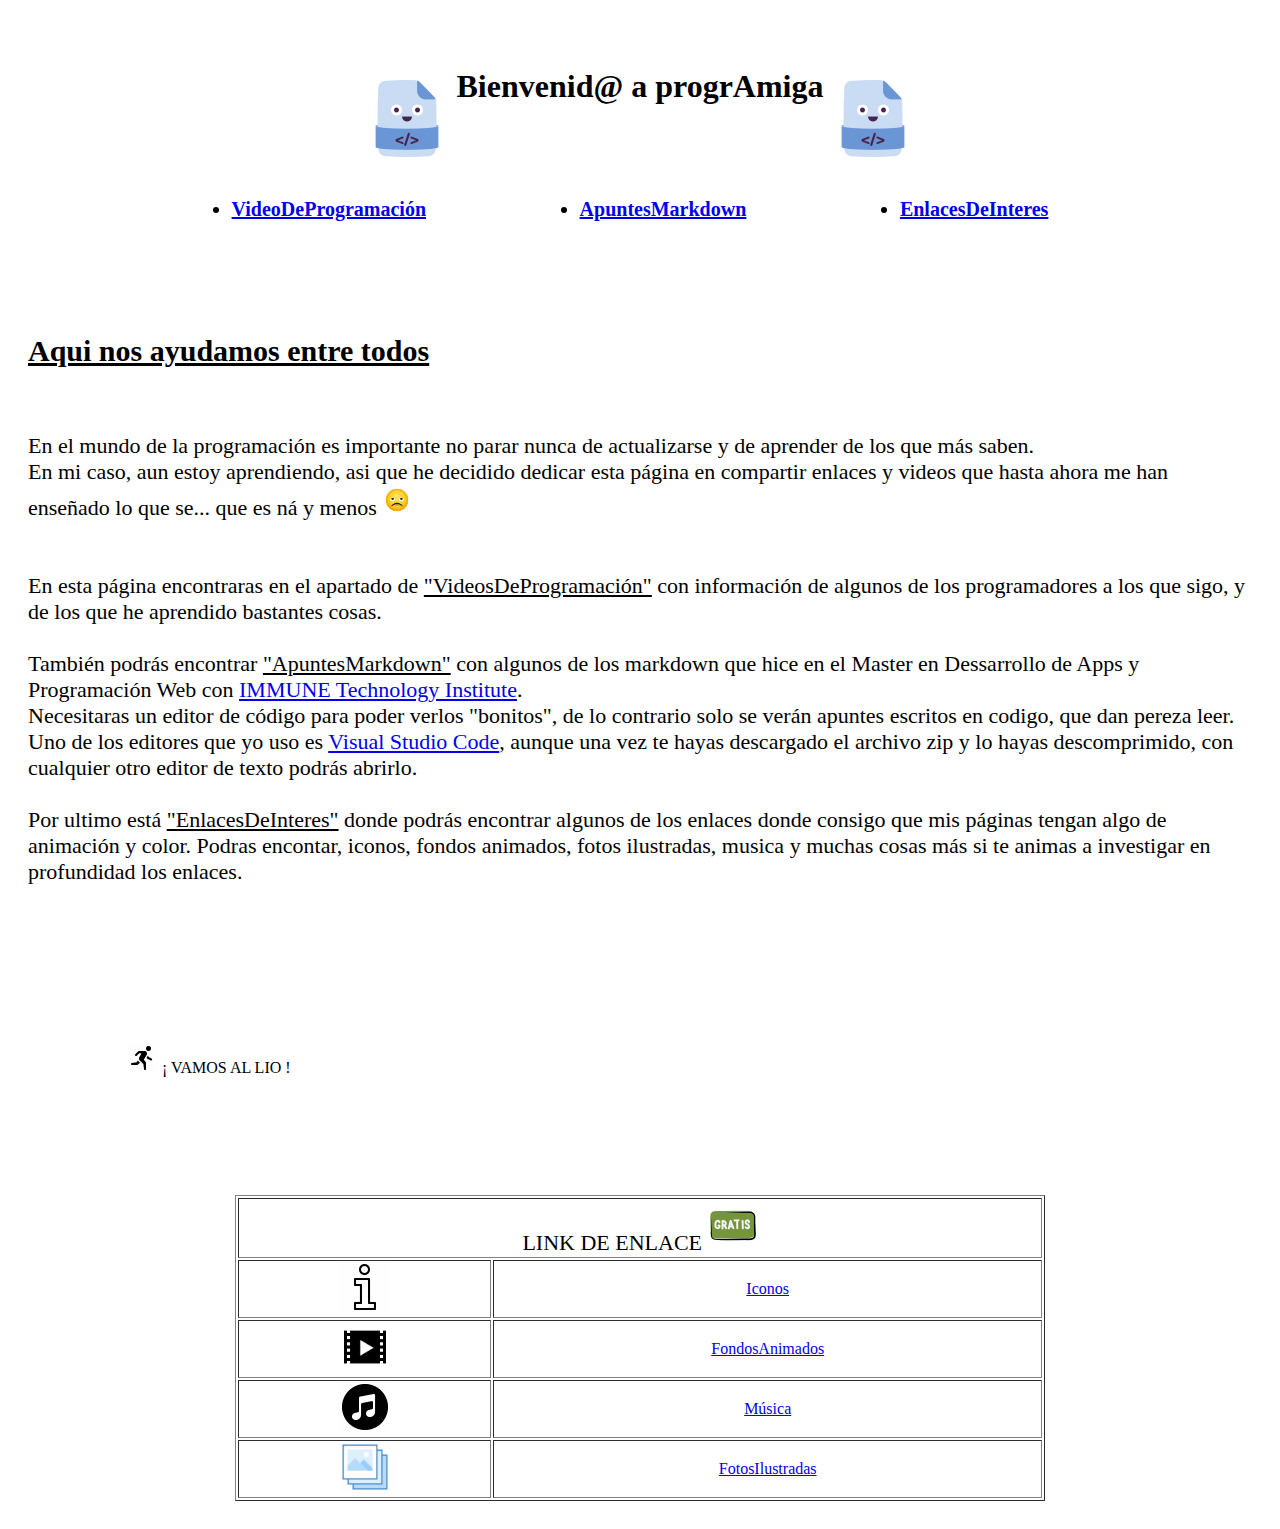
<file: index.html>
<!DOCTYPE html>
<html lang="en">
  <head>
    <meta charset="UTF-8" />
    <meta name="viewport" content="width=device-width, initial-scale=1.0" />
    <meta name="author" content="Alba Panato Alegre" />
    <meta
      name="description"
      content="He creado un espacio donde compartir lo aprendido sobre programación hasta ahora, para poner en practica lo aprendido y ayudar a otras personas a entenderlo mejor."
    />
    <meta
      name="keywords"
      content="programacion, aprender a programar, HTML, markdown,apuntes,videos, imagenes"
    />
    <link
      rel="shortcut icon"
      href="src/icons/index/icon-programiga.png"
      type="image/x-icon"
    />

    <title>ProgrAmiga</title>
  </head>
  <body style="padding: 20px">
    <!--añadir estos estilos con css -->
    <header style="padding: 40px">
      <!--añadir estos estilos con css -->
      <div style="display: flex; margin: auto">
        <!--añadir estos estilos con css -->
        <h1 style="display: flex; margin: auto">
          <!--añadir estos estilos con css -->
          <img
            src="src/icons/index/icon-programiga.png"
            alt="icono dev con cara sonriente"
          />
          <strong>Bienvenid@ a progrAmiga</strong>
          <img
            src="src/icons/index/icon-programiga.png"
            alt="icono dev con cara sonriente"
          />
        </h1>
      </div>
      <ul
        style="
          font-size: 20px;
          display: flex;
          justify-content: space-evenly;
          padding: 10px;
        "
      >
        <!--añadir estos estilos con css -->
        <li>
          <a href="videos.html" target="_blank"
            ><strong>VideoDeProgramación </strong></a
          >
        </li>
        <li>
          <a href="apuntes.html" target="_blank"
            ><strong>ApuntesMarkdown</strong></a
          >
        </li>
        <li>
          <a href="#EnlacesDeInteres"><strong>EnlacesDeInteres</strong></a>
        </li>
      </ul>
    </header>
    <main>
      <br />

      <section>
        <h2 style="font-size: 30px"><u> Aqui nos ayudamos entre todos </u></h2>
        <!--añadir estos estilos con css -->
        <br />
        <p style="font-size: 22px">
          <!--añadir estos estilos con css -->
          En el mundo de la programación es importante no parar nunca de
          actualizarse y de aprender de los que más saben.<br />En mi caso, aun
          estoy aprendiendo, asi que he decidido dedicar esta página en
          compartir enlaces y videos que hasta ahora me han enseñado lo que
          se... que es ná y menos
          <img
            src="src/icons/index/icono-ceño.png"
            width="30px"
            alt="Cara de resignación"
            title="¡ QUE PENA DOY !"
          /><!--añadir estos estilos con css -->
          <br /><br /><br />
          En esta página encontraras en el apartado de
          <u>"VideosDeProgramación"</u> con información de algunos de los
          programadores a los que sigo, y de los que he aprendido bastantes
          cosas. <br /><br />
          También podrás encontrar <u>"ApuntesMarkdown"</u> con algunos de los
          markdown que hice en el Master en Dessarrollo de Apps y Programación
          Web con
          <a href="https://immune.institute/"> IMMUNE Technology Institute</a
          >.<br />
          Necesitaras un editor de código para poder verlos "bonitos", de lo
          contrario solo se verán apuntes escritos en codigo, que dan pereza
          leer.<br />
          Uno de los editores que yo uso es
          <a href="https://code.visualstudio.com/download">Visual Studio Code</a
          >, aunque una vez te hayas descargado el archivo zip y lo hayas
          descomprimido, con cualquier otro editor de texto podrás abrirlo.<br /><br />
          Por ultimo está <u>"EnlacesDeInteres"</u> donde podrás encontrar
          algunos de los enlaces donde consigo que mis páginas tengan algo de
          animación y color. Podras encontar, iconos, fondos animados, fotos
          ilustradas, musica y muchas cosas más si te animas a investigar en
          profundidad los enlaces.
        </p>
      </section>
      <br />
      <br />
      <section style="padding: 100px">
        <!--añadir estos estilos con css -->
        <img
          src="src/icons/index/icons-correr.gif"
          alt="Icono corriendo"
          title="¡ CORRE, VAMOS A APRENDER ALGO NUEVO !"
        />
        ¡ VAMOS AL LIO !
        <br />
        <br />
      </section>
      <aside id="EnlacesDeInteres">
        <table style="margin: auto; text-align: center" border="1">
          <!--añadir estos estilos con css -->
          <thead>
            <tr>
              <td width="800px" colspan="2" style="font-size: 22px">
                <!--añadir estos estilos con css -->
                LINK DE ENLACE
                <img
                  src="src/icons/index/icono-gratis.png"
                  width="50px"
                  alt="icono gratis"
                />
              </td>
            </tr>
          </thead>
          <tbody>
            <tr>
              <td>
                <a
                  href="https://iconos8.es/icons"
                  target="_blank"
                  title=" Pincha para ver la página de iconos"
                  ><img
                    src="src/icons/index/icono-icono.gif"
                    width="50px"
                    alt="gif icono"
                    title="Pincha para ver la página de iconos"
                  />
                  <!--agregar icono estatico y poner display none al gif, añadir :hover display none estatico y que aparezca solo el gif-->
                </a>
              </td>
              <td>
                <a
                  href="https://iconos8.es/icons"
                  target="_blank"
                  title=" Pincha para ver la página de iconos"
                  >Iconos
                </a>
              </td>
            </tr>
            <tr>
              <td>
                <a
                  href="https://pixabay.com/es/videos/search/fondo%20animado/"
                  target="_blank"
                  title=" Pincha para ver la página de fondos animados"
                  ><img
                    src="src/icons/index/icono-fondo-animado.gif"
                    width="50px"
                    alt="gif fondo animado"
                    title="Pincha para ver la página de fondos dinámicos"
                /></a>
                <!--agregar icono estatico y poner display none al gif, añadir :hover display none estatico y que aparezca solo el gif-->
              </td>
              <td>
                <a
                  href="https://pixabay.com/es/videos/search/fondo%20animado/"
                  target="_blank"
                  title=" Pincha para ver la página de fondos animados"
                >
                  FondosAnimados
                </a>
              </td>
            </tr>
            <tr>
              <td>
                <a
                  href="https://pixabay.com/es/music/"
                  target="_blank"
                  title="Pincha para descargar música"
                  ><img
                    src="src/icons/index/icono-musica.gif"
                    width="50px"
                    alt="gif iTunes"
                  />
                </a>
                <!--agregar icono estatico y poner display none al gif, añadir :hover display none estatico y que aparezca solo el gif-->
              </td>
              <td>
                <a
                  href="https://pixabay.com/es/music/"
                  target="_blank"
                  title="Pincha para descargar música"
                >
                  Música
                </a>
              </td>
            </tr>
            <tr>
              <td>
                <a
                  href="https://pixabay.com/es/illustrations/"
                  target="_blank"
                  title=" Pincha para ver fotos ilustradas"
                  ><img
                    src="src/icons/index/icono-imagenes-ilustradas.gif"
                    alt="gif imagen ilustrada"
                    width="50px"
                  />
                </a>
                <!--agregar icono estatico y poner display none al gif, añadir :hover display none estatico y que aparezca solo el gif-->
              </td>
              <td>
                <a
                  href="https://pixabay.com/es/illustrations/"
                  target="_blank"
                  title=" Pincha para ver fotos ilustradas"
                >
                  FotosIlustradas</a
                >
              </td>
            </tr>
          </tbody>
        </table>
      </aside>
    </main>
    <footer></footer>
  </body>
</html>
</file>
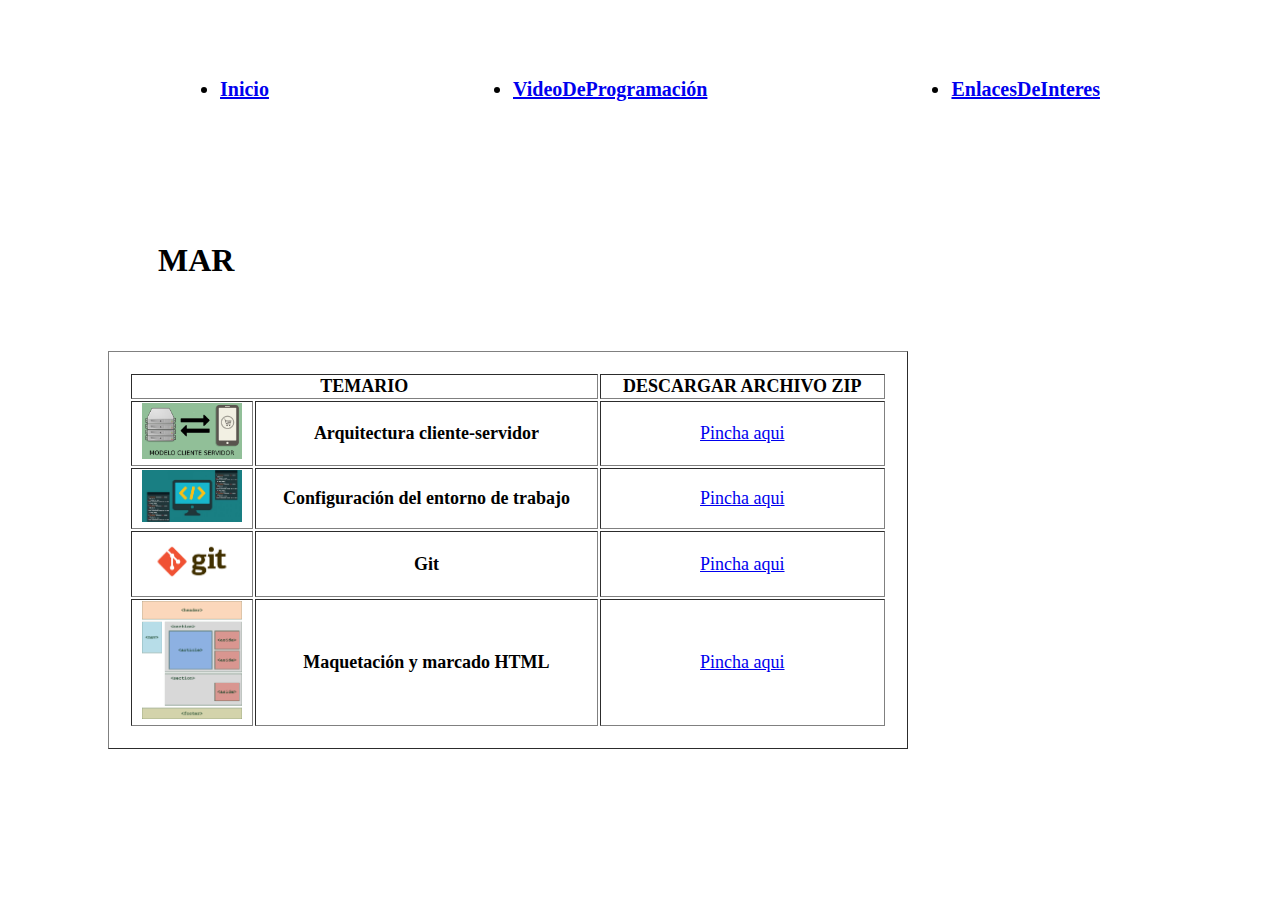
<file: apuntes.html>
<!DOCTYPE html>
<html lang="en">
  <head>
    <meta charset="UTF-8" />
    <meta name="viewport" content="width=device-width, initial-scale=1.0" />
    <link
      rel="shortcut icon"
      href="src/icons/apuntes/icono-video.png"
      type="image/x-icon"
    />
    <title>Apuntes</title>
  </head>
  <body style="padding: 50px">
    <!--añadir estilo con css -->
    <header>
      <ul style="display: flex; justify-content: space-around; font-size: 20px">
        <!--añadir estilo con css -->
        <li>
          <a href="index.html" target="_blank"><strong>Inicio</strong></a>
        </li>
        <li>
          <a href="videos.html" target="_blank"
            ><strong>VideoDeProgramación</strong></a
          >
        </li>
        <li>
          <a href="index.html" target="_blank"
            ><strong>EnlacesDeInteres</strong></a
          >
        </li>
      </ul>
    </header>
    <main style="padding: 50px">
      <!--añadir este estilo con css -->
      <h1 style="padding: 50px">MAR</h1>
      <table
        style="padding: 20px; font-size: 18px; text-align: center"
        width="800px"
        border="1"
      >
        <!--añadir este estilo con css -->
        <thead>
          <tr style="padding: 10px">
            <!--añadir este estilo con css -->
            <th colspan="2">TEMARIO</th>
            <th>DESCARGAR ARCHIVO ZIP</th>
          </tr>
        </thead>

        <tbody>
          <tr>
            <th>
              <img
                src="src/markdown/img/cliente-servidor.jpg"
                width="100px"
                alt="1."
                title="dibujo de un servidor y un cliente [movil] "
              />
            </th>
            <th>Arquitectura cliente-servidor</th>
            <td>
              <a href="src/markdown/Architectura cliente-servidor.rar" download>
                Pincha aqui</a
              >
            </td>
          </tr>
          <tr>
            <th>
              <img
                src="src/markdown/img/entorno-trabajo.jpg"
                width="100px"
                alt="2."
                title="dibujo de un ordenador con una terminal"
              />
            </th>
            <th>Configuración del entorno de trabajo</th>
            <td>
              <a
                href="src/markdown/Configuración del entorno de trabajo.rar"
                download
              >
                Pincha aqui</a
              >
            </td>
          </tr>

          <tr>
            <th>
              <img
                src="src/markdown/img/git.png"
                width="100px"
                alt="3."
                title="Logo de GIT"
              />
            </th>
            <th>Git</th>
            <td>
              <a href="src/markdown/git.rar" download> Pincha aqui</a>
            </td>
          </tr>
          <tr>
            <th>
              <img
                src="src/markdown/img/maquetacion-html.png"
                width="100px"
                alt="4."
                title="Estructura de una pagina html que contiene header, main`[nav, section[article, aside, aside], section[aside] y un footer]"
              />
            </th>
            <th>Maquetación y marcado HTML</th>
            <td>
              <a href="src/markdown/HTML.rar" download> Pincha aqui</a>
            </td>
          </tr>
        </tbody>
      </table>
    </main>
  </body>
</html>
</file>
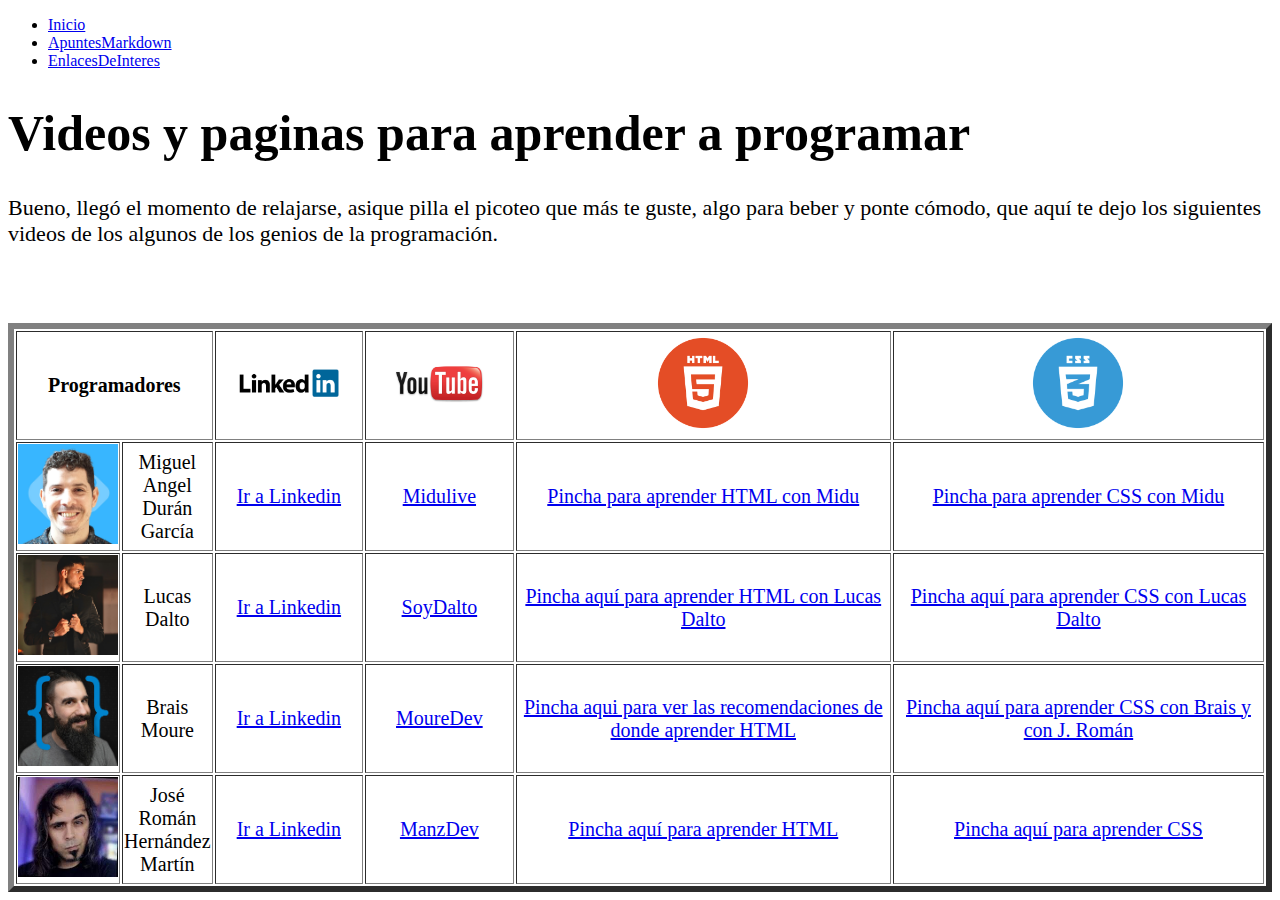
<file: videos.html>
<!DOCTYPE html>
<html lang="en">
  <head>
    <meta charset="UTF-8" />
    <meta name="viewport" content="width=device-width, initial-scale=1.0" />
    <link
      rel="shortcut icon"
      href="src/icons/video/nota.png"
      type="image/x-icon"
    />
    <title>Videos</title>
  </head>
  <body>
    <header>
      <ul>
        <li><a href="index.html" target="_blank">Inicio</a></li>
        <li><a href="apuntes.html" target="_blank">ApuntesMarkdown</a></li>
        <li><a href="index.html" target="_blank">EnlacesDeInteres</a></li>
      </ul>
      <!--display flex, añadir padding y hoover -->
    </header>
    <section>
      <h1 style="font-size: 50px">
        <!--añadir estos estilos con css -->
        Videos y paginas para aprender a programar
      </h1>
      <p style="font-size: 22px">
        <!--añadir estos estilos con css -->
        Bueno, llegó el momento de relajarse, asique pilla el picoteo que más te
        guste, algo para beber y ponte cómodo, que aquí te dejo los siguientes
        videos de los algunos de los genios de la programación.
      </p>
      <br />
      <br />
      <br />
    </section>
    <section>
      <table style="font-size: 20px; text-align: center" border="6">
        <!--añadir estos estilos con css -->
        <thead>
          <th width="450px" colspan="2">Programadores</th>
          <!--añadir estilo con css -->

          <th width=" 150px">
            <!--añadir estilo con css -->
            <img
              src="src/videos/img-tabla/logo-linkedin.png"
              width="100px"
              alt="Linkedin"
            /><!--añadir estos estilos con css -->
          </th>
          <th width=" 150px">
            <!--añadir estos estilos con css -->
            <img
              src="src/videos/img-tabla/youtube.jpg"
              width="100px"
              alt="Canal de youTube"
            /><!--añadir estos estilos con css -->
          </th>
          <th width=" 400px">
            <!--añadir estos estilos con css -->
            <img
              src="src/videos/img-tabla/logo-html.png"
              width="100px"
              alt="HTML"
            />
          </th>
          <th width=" 400px">
            <!--añadir estos estilos con css -->
            <img
              src="src/videos/img-tabla/logo-css.webp"
              width="100px"
              alt="CSS"
            /><!--añadir estos estilos con css -->
          </th>
        </thead>
        <tbody>
          <tr>
            <td>
              <img
                src="src/videos/miduDev.jpg"
                width="100px"
                height="100px"
                alt="Foto de Miguel Anguel Durán García"
              /><!--añadir estos estilos con css -->
            </td>
            <td>Miguel Angel Durán García</td>
            <td>
              <a href="https://es.linkedin.com/in/midudev">Ir a Linkedin</a>
            </td>
            <td>
              <a
                href="https://www.youtube.com/@midulive"
                alt="https://www.youtube.com/@midulive"
                title="Pincha para ir al canal de youtube de midulive"
              >
                Midulive
              </a>
            </td>
            <td>
              <a
                href="https://www.youtube.com/watch?v=3nYLTiY5skU&t=143s&ab_channel=midulive"
                alt="https://www.youtube.com/watch?v=3nYLTiY5skU&t=143s&ab_channel=midulive"
                title="Pincha para ir al video de youtube de midulive"
              >
                Pincha para aprender HTML con Midu
              </a>
            </td>
            <td>
              <a
                href="https://www.youtube.com/watch?v=hrxjBqZWsb0&ab_channel=midulive"
                alt="https://www.youtube.com/watch?v=hrxjBqZWsb0&ab_channel=midulive"
                title="Pincha para ir al video de youtube de midulive"
              >
                Pincha para aprender CSS con Midu</a
              >
            </td>
          </tr>

          <tr>
            <td>
              <img
                src="src/videos/soyDalto.jpg"
                width="100px"
                height="100px"
                alt="Foto de Lucas Dalto"
              /><!--añadir estos estilos con css -->
            </td>
            <td>Lucas Dalto</td>
            <td>
              <a href="https://ar.linkedin.com/in/soy-dalto">Ir a Linkedin</a>
            </td>
            <td>
              <a
                href="https://www.youtube.com/@soydalto"
                alt="https://www.youtube.com/@soydalto"
                title="Pincha para ir al canal de youtube de Lucas Dalto"
              >
                SoyDalto
              </a>
            </td>
            <td>
              <a
                href="https://www.youtube.com/watch?v=kN1XP-Bef7w&t=279s&ab_channel=SoyDalto"
                alt="https://www.youtube.com/watch?v=kN1XP-Bef7w&t=279s&ab_channel=SoyDalto"
                title="Pincha para ir al video de youtube de Lucas Dalto"
              >
                Pincha aquí para aprender HTML con Lucas Dalto
              </a>
            </td>
            <td>
              <a
                href="https://www.youtube.com/watch?v=OWKXEJN67FE&t=16848s&ab_channel=SoyDalto"
                alt="https://www.youtube.com/watch?v=OWKXEJN67FE&t=16848s&ab_channel=SoyDalto"
                title="Pincha para ir al video de youtube de Lucas Dalto"
              >
                Pincha aquí para aprender CSS con Lucas Dalto
              </a>
            </td>
          </tr>
          <tr>
            <td>
              <img
                src="src/videos/moureDev.jpg"
                width="100px"
                height="100px"
                alt="Foto de Brais Moure"
              /><!--añadir estos estilos con css -->
            </td>
            <td>Brais Moure</td>
            <td>
              <a href="https://es.linkedin.com/in/braismoure">Ir a Linkedin</a>
            </td>
            <td>
              <a
                href="https://www.youtube.com/@mouredev"
                alt="https://www.youtube.com/@mouredev"
                title="Pincha para ir al canal de youtube de Brais Moure"
              >
                MoureDev
              </a>
            </td>
            <td>
              <a
                href="https://www.youtube.com/watch?v=rWrv_QJxFIc&ab_channel=MoureDevbyBraisMoure"
                alt="https://www.youtube.com/watch?v=rWrv_QJxFIc&ab_channel=MoureDevbyBraisMoure"
                title="Pincha para ir al video de youtube de Brais Moure"
              >
                Pincha aqui para ver las recomendaciones de donde aprender
                HTML</a
              >
            </td>
            <td>
              <a
                href="https://www.youtube.com/watch?v=fxEBgbKSM98&ab_channel=MoureDevbyBraisMoure"
                alt="https://www.youtube.com/watch?v=fxEBgbKSM98&ab_channel=MoureDevbyBraisMoure"
                title="Pincha para ir al video de youtube"
              >
                Pincha aquí para aprender CSS con Brais y con J. Román</a
              >
            </td>
          </tr>
          <tr>
            <td>
              <img
                src="src/videos/JRoman.jpeg"
                width="100px"
                height="100px"
                alt="Foto de J. Roman"
              /><!--añadir estos estilos con css -->
            </td>
            <td>José Román Hernández Martín</td>
            <td>
              <a href="https://es.linkedin.com/in/joseromanhdez"
                >Ir a Linkedin</a
              >
            </td>
            <td>
              <a
                href="https://www.youtube.com/@ManzDev"
                alt="https://www.youtube.com/@ManzDev"
                title=" Pincha aqui para ir al canal de youtube de ManzaDev"
              >
                ManzDev
              </a>
            </td>
            <td>
              <a
                href="https://lenguajehtml.com/"
                alt="https://lenguajehtml.com/"
                title="Pincha para ir a la pagina oficial de ManzaDev"
              >
                Pincha aquí para aprender HTML
              </a>
            </td>
            <td>
              <a
                href="https://lenguajecss.com/"
                alt="https://lenguajecss.com/"
                title="Pincha para ir a la pagina oficial de ManzaDev"
              >
                Pincha aquí para aprender CSS
              </a>
            </td>
          </tr>
        </tbody>
      </table>
    </section>
  </body>
</html>
</file>
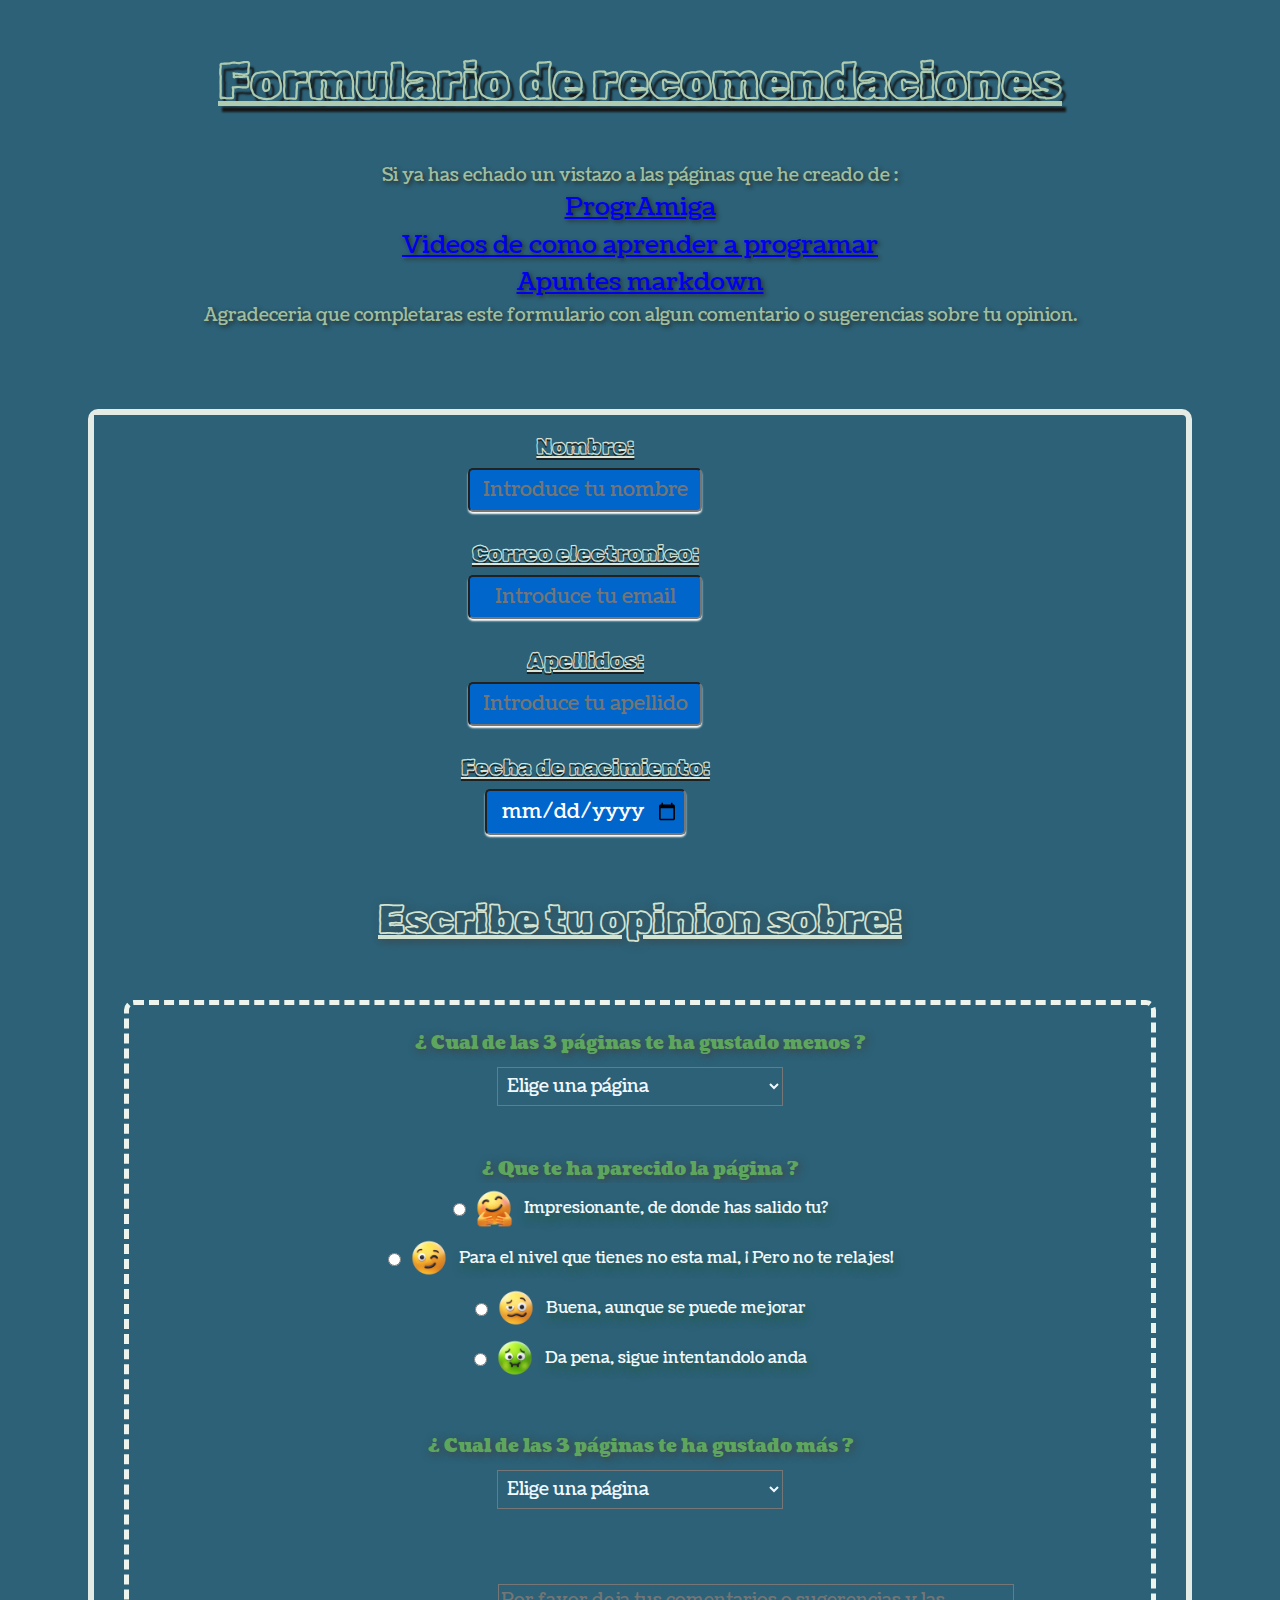
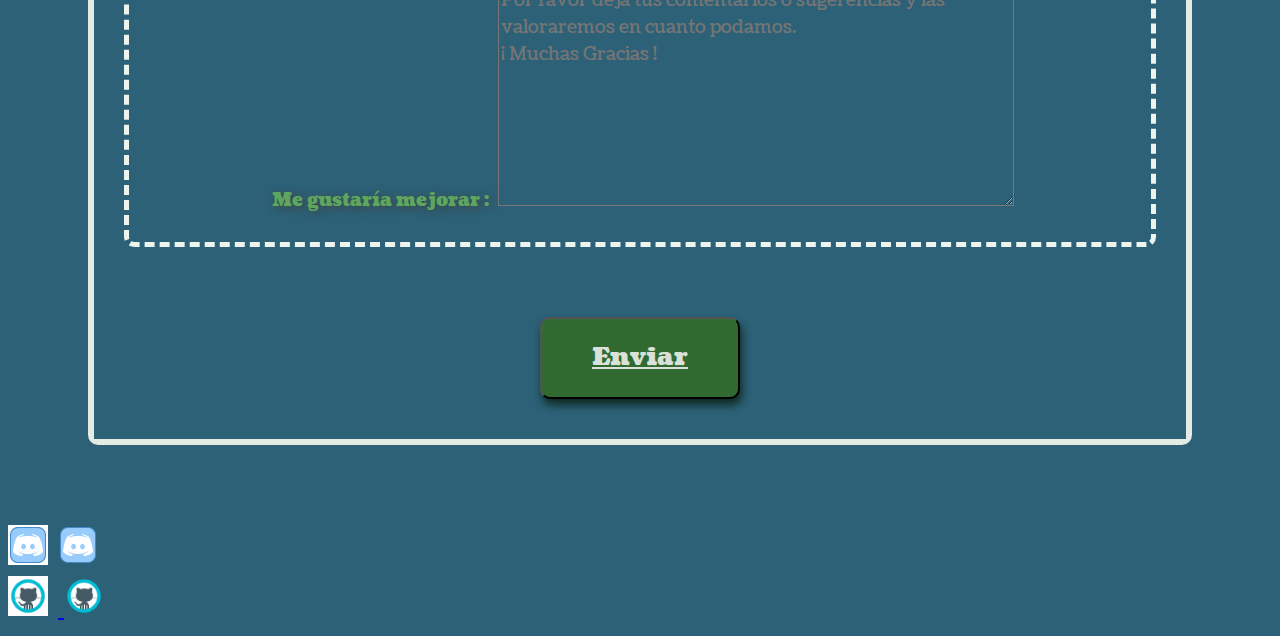
<file: formulario/formulario.html>
<!DOCTYPE html>
<html lang="en">
  <head>
    <meta charset="UTF-8" />
    <meta name="viewport" content="width=device-width, initial-scale=1.0" />
    <link
      rel="shortcut icon"
      href="src/formulario/form.png"
      type="image/x-icon"
    />
    <link rel="preconnect" href="https://fonts.googleapis.com" />
    <link rel="preconnect" href="https://fonts.gstatic.com" crossorigin />
    <link
      href="https://fonts.googleapis.com/css2?family=Coustard:wght@400;900&family=Manrope:wght@200..800&family=MedievalSharp&family=Rubik+Scribble&display=swap"
      rel="stylesheet"
    />
    <link rel="stylesheet" href="formulario.css" />

    <title>Tu opinión cuenta</title>
  </head>
  <body>
    <header>
      <h1>Formulario de recomendaciones</h1>
    </header>
    <main>
      <section class="container">
        <div>
          Si ya has echado un vistazo a las páginas que he creado de :
          <a href="index.html"> ProgrAmiga </a>
          <a href="videos.html"> Videos de como aprender a programar </a>
          <a href="apuntes.html"> Apuntes markdown </a>
          Agradeceria que completaras este formulario con algun comentario o
          sugerencias sobre tu opinion.
        </div>
      </section>
      <form action="noserellenarestaparte.php" method="post">
        <div class="container1">
          <div>
            <label for="nombre"> Nombre: </label>
            <input
              id="nombre"
              type="text"
              placeholder="Introduce tu nombre"
              required
            />
          </div>

          <div>
            <label for="email"> Correo electronico: </label>
            <input
              id="email"
              type="email"
              placeholder="Introduce tu email"
              required
            />
          </div>

          <div>
            <label for="apellido"> Apellidos: </label>
            <input
              id="apellido"
              type="text"
              placeholder="Introduce tu apellido"
              required
            />
          </div>

          <div>
            <label for="fechaNacimiento"> Fecha de nacimiento: </label>
            <input
              id="fechaNacimiento"
              type="date"
              placeholder="Introduce tu fecha de Nacimiento"
              required
            />
          </div>
        </div>

        <h3><u>Escribe tu opinion sobre:</u></h3>
        <div class="conteiner2">
          <div>
            <p>¿ Cual de las 3 páginas te ha gustado menos ?</p>

            <select name="pagina" id="pagina" required>
              <option value="" selected>Elige una página</option>
              <option value="">Pagina principal ProgrAmiga</option>
              <option value="">Página con enlaces de videos</option>
              <option value="">Página con zip Markdown</option>
              <option value="">Todas estan bien</option>
            </select>
          </div>
          <div>
            <p>¿ Que te ha parecido la página ?</p>

            <div class="radio-option">
              <input
                type="radio"
                name="opinionCliente"
                id="valoracion"
                required
              />
              <label class="text" for="valoracion">
                <div class="radio-option-content">
                  <img src="/formulario/src/icono-impre.png" alt="" />
                  Impresionante, de donde has salido tu?
                </div>
              </label>
            </div>

            <div class="radio-option">
              <input
                type="radio"
                name="opinionCliente"
                id="valoracion"
                required
              />
              <label class="text" for="valoracion">
                <div class="radio-option-content">
                  <img src="/formulario/src/icono-giño.png" alt="" /> Para el
                  nivel que tienes no esta mal, ¡ Pero no te relajes!
                </div>
              </label>
            </div>
            <div class="radio-option">
              <input
                type="radio"
                name="opinionCliente"
                id="valoracion"
                required
              />

              <label class="text" for="valoracion">
                <div class="radio-option-content">
                  <img src="/formulario/src/icono-mejorar.png" alt="" /> Buena,
                  aunque se puede mejorar
                </div></label
              >
            </div>

            <div class="radio-option">
              <input
                type="radio"
                name="opinionCliente"
                id="valoracion"
                required
              />
              <label class="text" for="valoracion">
                <div class="radio-option-content">
                  <img src="/formulario/src/icono-pena.png" alt="" /> Da pena,
                  sigue intentandolo anda
                </div></label
              >
            </div>
          </div>

          <div>
            <p>¿ Cual de las 3 páginas te ha gustado más ?</p>

            <select name="pagina" id="pagina" required>
              <option value="" selected>Elige una página</option>
              <option value="">Pagina principal ProgrAmiga</option>
              <option value="">Página con enlaces de videos</option>
              <option value="">Página con zip Markdown</option>
              <option value="">Ninguna</option>
            </select>
          </div>
          <div>
            <label for="textarea" class="textArea">
              Me gustaría mejorar :
            </label>
            <textarea
              name="comentario-textarea"
              id="textarea"
              cols="55"
              rows="8"
              placeholder="Por favor deja tus comentarios o sugerencias y las valoraremos en cuanto podamos.
¡ Muchas Gracias !"
              required
            ></textarea>
          </div>
        </div>

        <div class="button">
          <button type="submit">Enviar</button>
        </div>
      </form>
    </main>

    <footer>
      <div>
        <a href="https://github.com/albapanato"
          ><img
            src="/formulario/src/discord.gif"
            alt="https://iconos8.es/icon/akG4VRhAoSii/github"
            title="icono github"
          /><img
            src="/formulario/src/discord.png"
            alt="https://iconos8.es/icon/akG4VRhAoSii/github"
            title="icono github"
          />
        </a>
      </div>
      <div>
        <a href="https://discord.com/channels/@alba144">
          <img
            src="/formulario/src/github.gif"
            alt="https://iconos8.es/icons/set/discord--animated"
            title="icono discord"
          />
          <img
            src="/formulario/src/github.png"
            alt="https://iconos8.es/icons/set/discord--animated"
            title="icono discord"
          />
        </a>
      </div>
    </footer>
  </body>
</html>
</file>
<file: formulario/formulario.css>
* {
  font-family: "Coustard", serif;
  font-weight: 400;
  font-style: normal;
  background-color: rgb(44, 97, 119);
  line-height: 1.5;
  font-size: 25px;
}

h1 {
  padding: 10px;
  font-family: "Rubik Scribble", system-ui;
  font-weight: 900;
  font-style: normal;
  font-size: 50px;
  color: rgb(175, 203, 175);
  text-shadow: 4px 6px 2px rgb(21, 22, 22);
  display: flex;
  text-align: center;
  justify-content: center;
  text-decoration-line: underline;
}

main > section.container > div {
  font-size: 18px;
  color: rgb(159, 190, 159);
  text-shadow: 2px 2px 4px rgb(39, 43, 41);
  display: grid;
  justify-items: center;
  text-align: center;
  margin: auto;
}

form {
  border: 6px solid rgb(228, 235, 228);
  border-radius: 10px;
  margin: auto;
  margin: 80px;
}

div.container1 > div > label {
  font-family: "Rubik Scribble", system-ui;
  font-weight: 900;
  font-style: normal;
  font-size: 30px;
  color: rgb(217, 229, 217);
  text-shadow: 0px 2px 0.5px rgb(29, 32, 31);
  text-decoration-line: underline;
}

form > div.container1 {
  display: flex;
  justify-content: center;

  text-align: center;
}

form > div.container1 > div {
  padding: 10px;
  line-height: 3;
}

div.container1 > div > input {
  border-radius: 5px;
  box-shadow: 0px 2px 2px;
  padding: 5px;
  text-align: center;
  max-width: 260px;
  color: white;
  background-color: #0066cc;
  font-size: 18px;
}

form > div.conteiner2 {
  font-size: 20px;
  border: 5px dashed rgb(225, 236, 225);
  display: grid;
  grid-template-columns: 1fr 1fr;
  grid-template-rows: 1fr 1fr;
  column-gap: 100px;
  border-radius: 10px;
  margin: auto;
  margin: 100px;
}

label {
  color: aliceblue;
  font-size: 18px;
  padding: 5px;
  text-shadow: 6px 8px 4px rgb(11, 9, 9);
}
select {
  font-size: 18px;
  color: aliceblue;
  padding: 5px;
  margin-top: 10px;
}
select > option {
  background-color: aliceblue;
  font-size: 20px;
  color: black;
}

form > div.conteiner2 > div {
  margin: 25px;
}

h3 > u {
  padding-top: 20px;
  padding-bottom: 20px;
  font-family: "Rubik Scribble", system-ui;
  font-weight: 900;
  font-style: normal;
  color: rgb(210, 227, 210);
  text-shadow: 2px 2px 8px rgb(64, 66, 65);
  font-size: 40px;
  display: grid;
  justify-content: center;
}

p {
  font-family: "Coustard", serif;
  font-weight: 900;
  font-style: normal;
  color: rgb(94, 166, 94);
  text-shadow: 2px 2px 8px rgb(64, 66, 65);
  font-size: 18px;
  margin: 0;
}

label.textArea {
  font-family: "Coustard", serif;
  font-weight: 900;
  font-style: normal;
  color: rgb(94, 166, 94);
  text-shadow: 2px 2px 8px rgb(64, 66, 65);
  font-size: 18px;
}

textarea {
  margin-top: 25px;
}

div > label.text {
  font-size: 16px;
  text-shadow: 2px 6px 8px rgb(38, 91, 65);
}

img {
  width: 40px;
  margin-right: 10px;
  font-size: 8px;
}

.button {
  padding: 40px;
  display: flex;
  justify-content: center;
}

button {
  padding: 20px;
  width: 200px;
  max-width: 90%;
  border-radius: 10px;
  background-color: rgb(48, 106, 48);
  box-shadow: 2px 6px 8px rgb(16, 42, 33);
  color: rgb(217, 225, 217);
  font-weight: 600;
  text-decoration-line: underline;
}

.radio-option,
.radio-option-content {
  cursor: pointer;
  display: flex;
  align-items: center;
}

#textarea {
  color: aliceblue;
  font-size: 18px;
}

footer > div.contact {
  display: flex;
  flex-direction: column;
  font-family: "Rubik Scribble", system-ui;
  font-weight: 900;
  font-style: normal;
  color: aliceblue;
  text-shadow: 2px 8px 16px rgb(13, 20, 17);
  font-size: 30px;
  align-items: center;
  padding-bottom: 10px;
}

.icons img:nth-child(1) {
  display: none;
}
.icons:hover img:nth-child(2) {
  display: none;
}

.icons:hover img:nth-child(1) {
  display: flex;
  text-align: center;
}

.contact > a > img {
  width: 70px;
}
@media screen and (max-width: 1600px) {
  div.container1 > div > label {
    font-size: 22px;
  }
}

@media screen and (max-width: 1300px) {
  form > div.container1 {
    font-size: 18px;
    max-width: 90%;
    display: flex;
    flex-direction: column;
    text-align: center;
    min-width: 600px;
  }
  form > div.container1 > div {
    display: flex;
    flex-direction: column;
    align-items: center;
  }
  div.container1 > div > label {
    display: flex;
    text-align: center;
  }

  div.container1 > div > input {
    display: flex;
    color: white;
    background-color: #0066cc;
    font-size: 20px;
  }

  form > div.conteiner2 {
    font-size: 20px;
    border: 5px dashed rgb(237, 244, 237);
    display: flex;
    flex-direction: column;
    text-align: center;
    margin: auto;
    margin: 30px;
    border-radius: 10px;
  }

  .radio-option,
  .radio-option-content {
    justify-content: center;
    font-size: 16px;
  }
}

@media screen and (max-width: 930px) {
  form {
    border: none;
  }

  form > div.container1 > div {
    align-items: center;
  }

  div.container1 > div > input {
    display: flex;
    flex-direction: column;
    text-align: center;
  }
  .radio-option,
  .radio-option-content {
    justify-content: center;
  }
}

@media screen and (max-width: 800px) {
  form > div.container1 > div {
    align-items: flex-start;
  }
  div.container1 > div > label {
    text-align: center;
  }
  form > div.conteiner2 {
    border: none;
    margin: 0;
  }
  h3 {
    text-align: center;
  }
}
</file>
